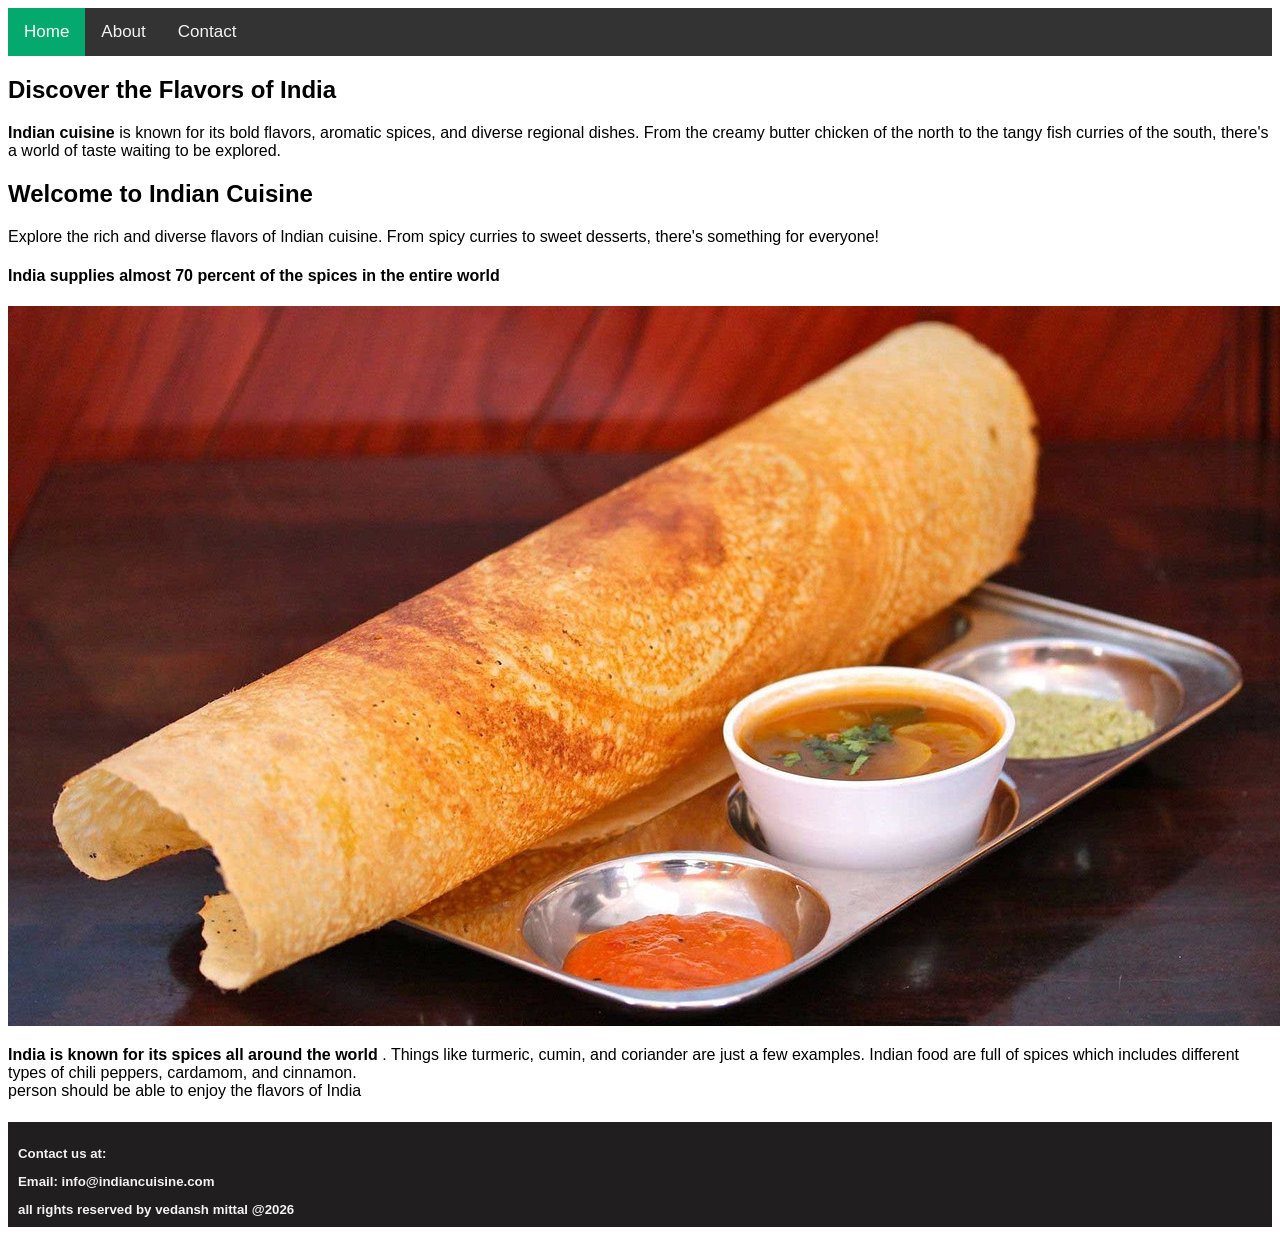
<file: index.html>
<!DOCTYPE html>
<html>
    <head>
        <title>Indian Cuisine</title>
        <link src = "style.css" rel = "stylesheet">
        <style>
            
        
        body {
        margin: 5;
        font-family: Arial, sans-serif;
        
        
        }
        .topnav{
        overflow: hidden;
        background-color: #333;
        }
        .topnav a{
        float: left;
        color: #f2f2f2;
        text-align: center;
        padding: 14px 16px;
        text-decoration: none;
        font-size: 17px;
        }
        .topnav a:hover{
        background-color: #ddd;
        color: black;
        }
        .topnav a.active{
        background-color: #04AA6D;
        color: white;
        }
        .section b{
        background-image: url('if.jpeg');
        background-size: cover;
        background-position: center;
        background-repeat: no-repeat;
        }
        h5{
        background-color: #201e1e;
        color: #f2f2f2;
        text-align: bottom;
        padding: 10px;
        position: bottom;
        }
        container{
        background-image: url('if.jpeg');
        background-size: cover;
        background-position: center;
        background-repeat: no-repeat;}
</style>
        </head>
        <body>
           <div class="topnav">
                <a class="active" href="index.html">Home</a>
              
                <a href="about.html">About</a>
                <a href="contact.html">Contact</a>
            </div>
            <section id = "section-b">
            <section>
               
                <centre><h2>Discover the Flavors of India</h2></centre>
                <p><strong>Indian cuisine </strong>is known for its bold flavors, aromatic spices, and diverse regional dishes. From the creamy butter chicken of the north to the tangy fish curries of the south, there's a world of taste waiting to be explored.</p></div>
            </section>
           <centre><h1>Welcome to Indian Cuisine</h1></centre>
            <p>Explore the rich and diverse flavors of Indian cuisine. From spicy curries to sweet desserts, there's something for everyone!</p>
            <h4> India supplies almost 70 percent of the spices in the entire world</h4>
            </section>
            <div class = "pimg">
              <div class = "ptext">
                <span class = "border">
                  <p><img src = "if2.jpg" alt="Indian Spices"></p>
                  <p><strong>India is known for its spices all around the world </strong>.  Things like turmeric, cumin, and coriander are just a few examples. Indian food are full of spices which includes different types of chili peppers, cardamom, and cinnamon.</br>
                  person should be able to enjoy the flavors of India</p>
                </span>
              </div>
            </div>
        </div></section>
            <h5>
            <div class = "footer">
              <p>Contact us at:</p>
              <p>Email: info@indiancuisine.com</p>
            <section class = "section section-dark">
              <span> all rights reserved by vedansh mittal @2026</span></section></div>
            </body></h5></div>
    </html>
</file>
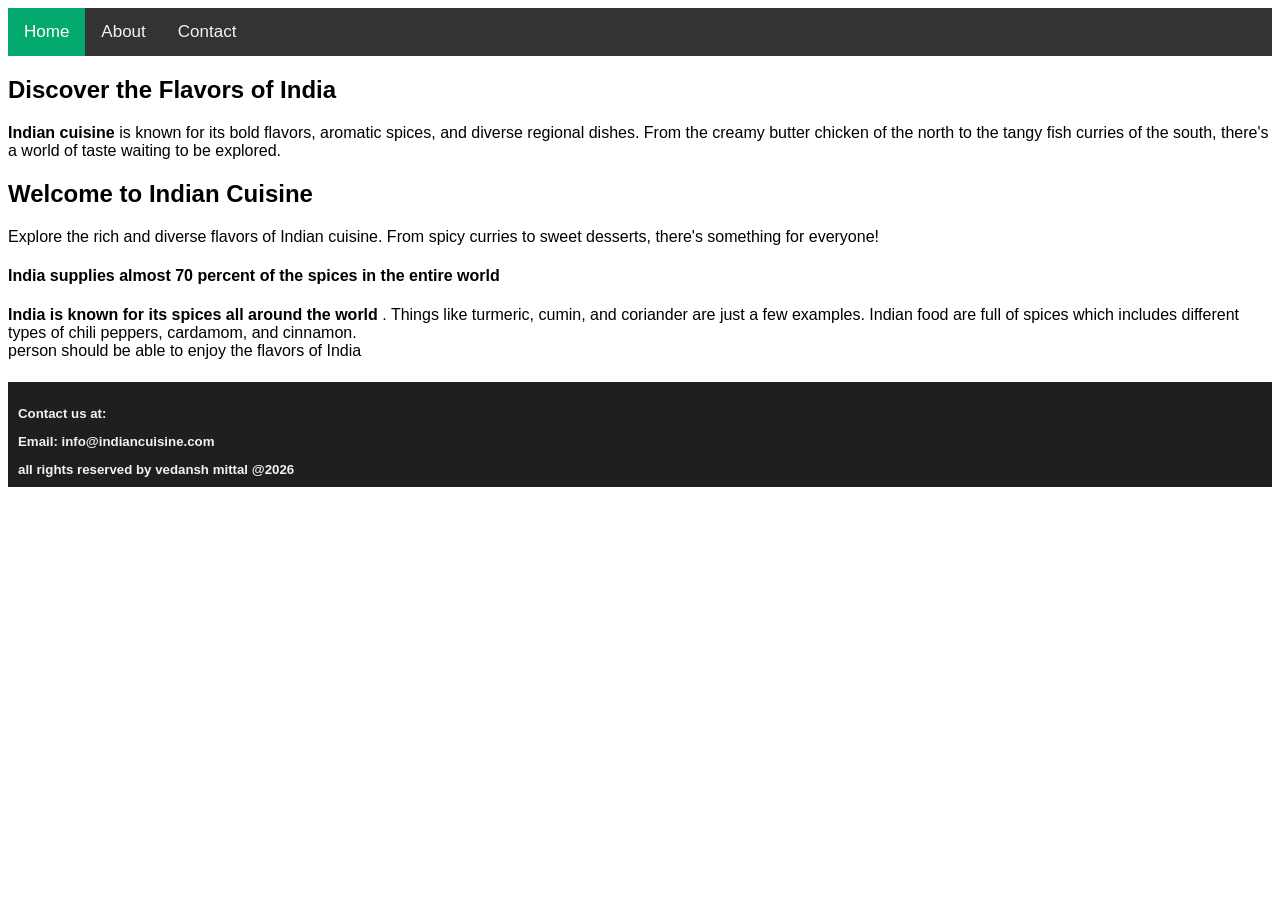
<file: indian cuisine/index.html>
<!DOCTYPE html>
<html>
    <head>
        <title>Indian Cuisine</title>
        <link src = "style.css" rel = "stylesheet">
        <style>
            body { 
                margin: 5;
                font-family: Arial, sans-serif;
            

            }
            .topnav{
                overflow: hidden;
                background-color: #333;
            }
            .topnav a{
                float: left;
                color: #f2f2f2;
                text-align: center;
                padding: 14px 16px;
                text-decoration: none;
                font-size: 17px;
            }
            .topnav a:hover{
                background-color: #ddd;
                color: black;
            }
            .topnav a.active{
                background-color: #04AA6D;
                color: white;
            }
            .section b{
                background-image: url('if.jpeg');
                background-size: cover;
                background-position: center;
                background-repeat: no-repeat;
            }
            h5{
                background-color: #201e1e;
                color: #f2f2f2;
                text-align: bottom;
                padding: 10px;
                position: bottom;
            }
            container{
                background-image: url('if.jpeg');
                background-size: cover;
                background-position: center;
                background-repeat: no-repeat;
            }

        </style>
        </head>
        <body>
           <div class="topnav">
                <a class="active" href="index.html">Home</a>
              
                <a href="about.html">About</a>
                <a href="contact.html">Contact</a>
            </div>
            <section id = "section-b">
            <section>
               <div class = "container">
                <h2>Discover the Flavors of India</h2>
                <p><strong>Indian cuisine </strong>is known for its bold flavors, aromatic spices, and diverse regional dishes. From the creamy butter chicken of the north to the tangy fish curries of the south, there's a world of taste waiting to be explored.</p></div>
            </section>
            <h1>Welcome to Indian Cuisine</h1>
            <p>Explore the rich and diverse flavors of Indian cuisine. From spicy curries to sweet desserts, there's something for everyone!</p>
            <h4> India supplies almost 70 percent of the spices in the entire world</h4>
            </section>
            <div class = "pimg">
              <div class = "ptext">
                <span class = "border">
                  <p><strong>India is known for its spices all around the world </strong>.  Things like turmeric, cumin, and coriander are just a few examples. Indian food are full of spices which includes different types of chili peppers, cardamom, and cinnamon.</br>
                person should be able to enjoy the flavors of India</p>
                </span>
              </div>
            </div>
        </div></section>
            <h5>
            <div class = "footer">
              <p>Contact us at:</p>
              <p>Email: info@indiancuisine.com</p>
            <section class = "section section-dark">
              <span> all rights reserved by vedansh mittal @2026</span></section></div>
            </body></h5></div>
    </html>
</file>
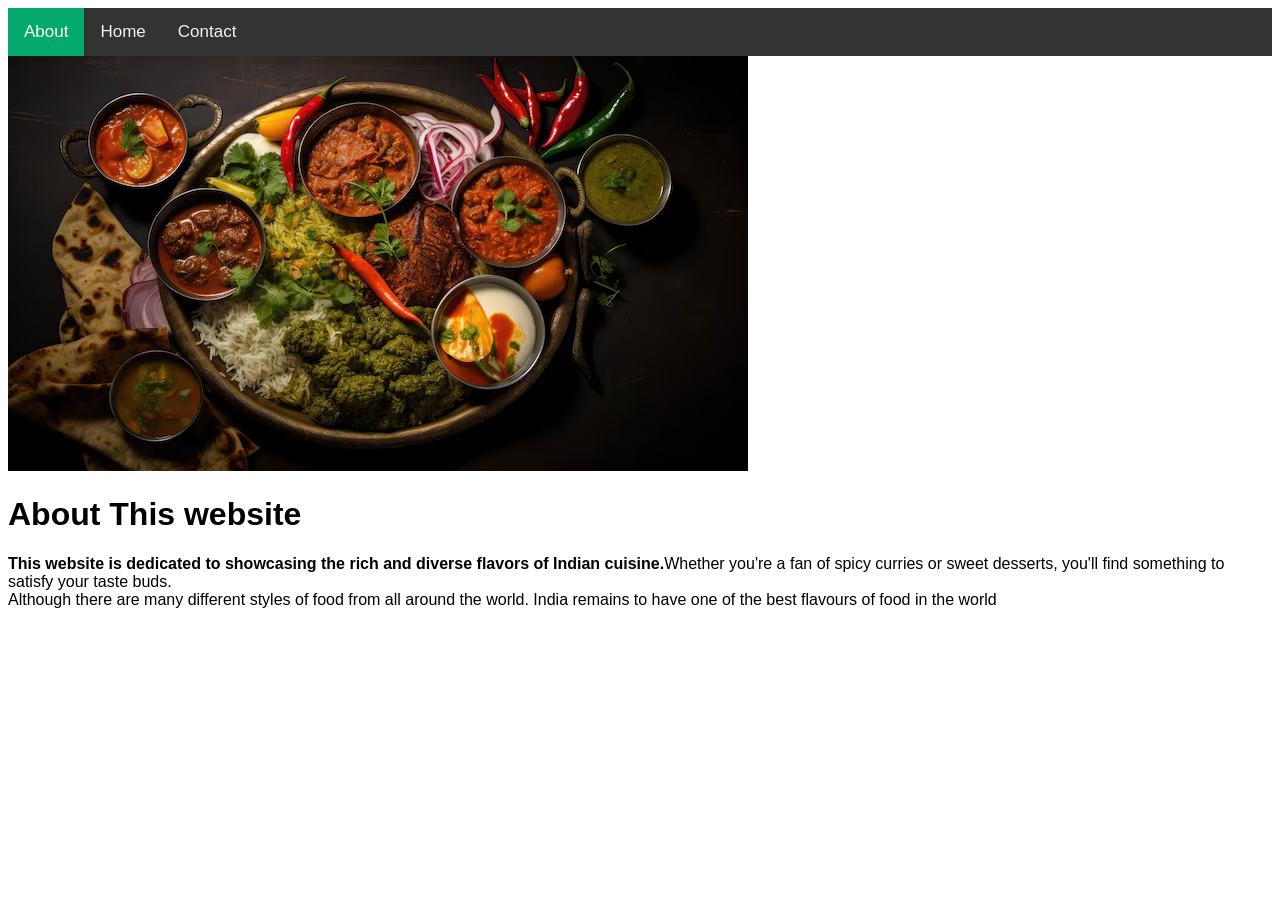
<file: about.html>
<!DOCTYPE html>
<html>
    <head>
        <link src = "style.css" rel = "stylesheet">
        <meta charset="UTF-8">
        <meta name="viewport" content="width=device-width, initial-scale=1.0">
        <style>
        body { 
                margin: 5;
                font-family: Arial, sans-serif;
            

            }
            .topnav{
                overflow: hidden;
                background-color: #333;
            }
            .topnav a{
                float: left;
                color: #f2f2f2;
                text-align: center;
                padding: 14px 16px;
                text-decoration: none;
                font-size: 17px;
            }
            .topnav a:hover{
                background-color: #ddd;
                color: black;
            }
            .topnav a.active{
                background-color: #04AA6D;
                color: white;
            }
            .section b{
                background-image: url('if.jpeg');
                background-size: cover;
                background-position: center;
                background-repeat: no-repeat;
            }
            h5{
                background-color: #201e1e;
                color: #f2f2f2;
                text-align: bottom;
                padding: 10px;
                position: bottom;
            }
            
    </style>
    </head>
    <body>
        <div class="topnav">
            <a class="active" href="about.html">About</a>
            <a href="index.html">Home</a>
            <a href="contact.html">Contact</a>
            <section id = "section-a">
            </div>
            <img src = "if3.jpeg" alt = "if.jpeg"></img>
                <h1>About This website</h1>
                <p><strong>This website is dedicated to showcasing the rich and diverse flavors of Indian cuisine.</strong>Whether you're a fan of spicy curries or sweet desserts, you'll find something to satisfy your taste buds.</br>
                Although there are many different styles of food from all around the world.
            India remains to have one of the best flavours of food in the world</p>
            </section>
        </body>
    </html>
</file>
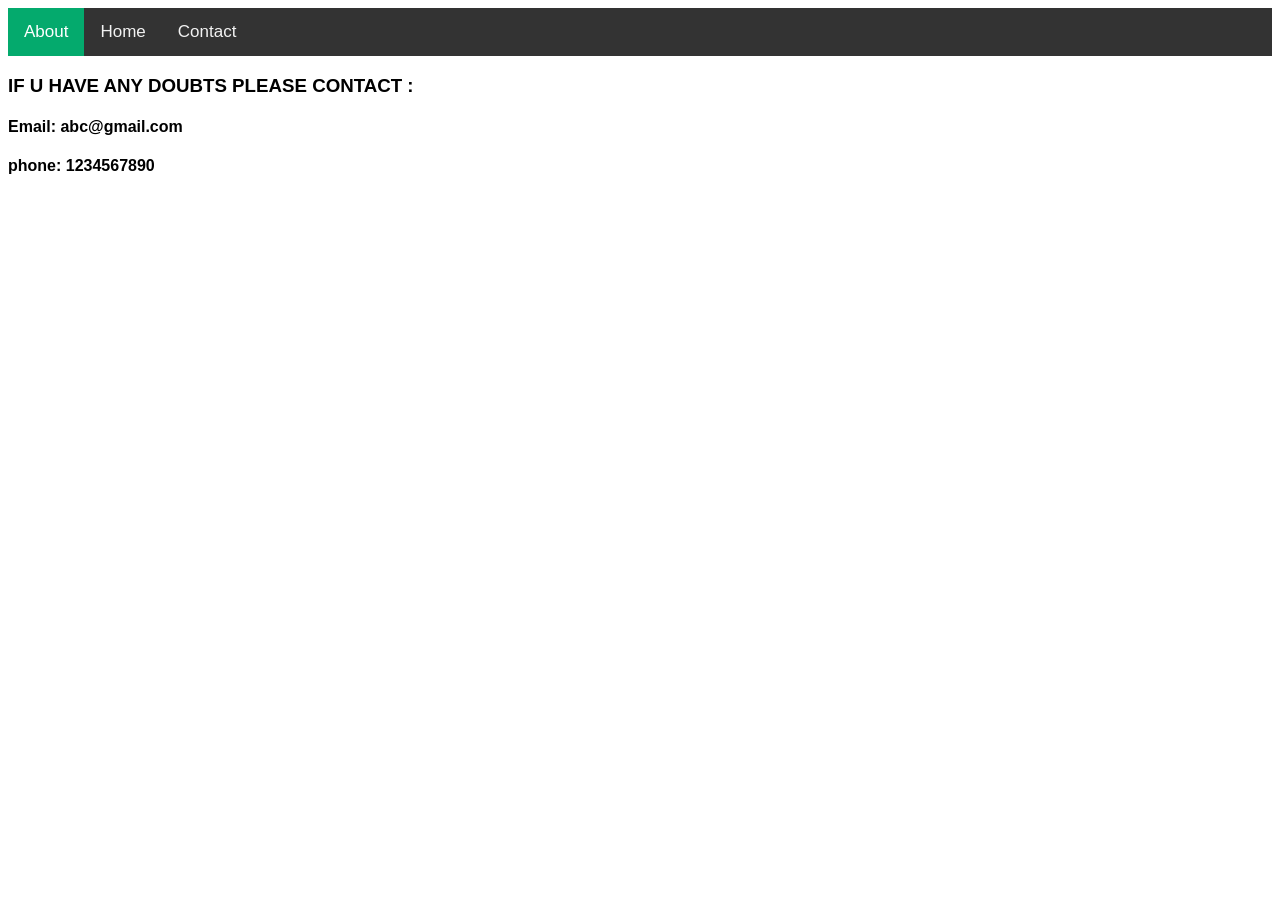
<file: contact.html>
<!DOCTYPE html>
<html>
    <head>
        <link src ="style.css" rel = stylesheet>
        <style>
                    body {
        margin: 5;
        font-family: Arial, sans-serif;
        
        
        }
        .topnav{
        overflow: hidden;
        background-color: #333;
        }
        .topnav a{
        float: left;
        color: #f2f2f2;
        text-align: center;
        padding: 14px 16px;
        text-decoration: none;
        font-size: 17px;
        }
        .topnav a:hover{
        background-color: #ddd;
        color: black;
        }
        .topnav a.active{
        background-color: #04AA6D;
        color: white;
        }
        .section b{
        background-image: url('if.jpeg');
        background-size: cover;
        background-position: center;
        background-repeat: no-repeat;
        }
        h5{
        background-color: #201e1e;
        color: #f2f2f2;
        text-align: bottom;
        padding: 10px;
        position: bottom;
        }
        container{
        background-image: url('if.jpeg');
        background-size: cover;
        background-position: center;
        background-repeat: no-repeat;}

        </style>
    </head>
    <body>
        <div class="topnav">
            
            <a class="active" href="contact.html">About</a>
            <a href="index.html">Home</a>
            <a href="about.html">Contact</a>
            
            <section id="section-a">
        </div>
        <section>
            <form>
            <div style = "container:">
                <centre><h3>IF U HAVE ANY DOUBTS PLEASE CONTACT :</h3></centre>
            </div>
        </section></form>
        <h4>Email: abc@gmail.com</h4>
        <h4>phone: 1234567890</h4>
    </body>

</html>
</file>
